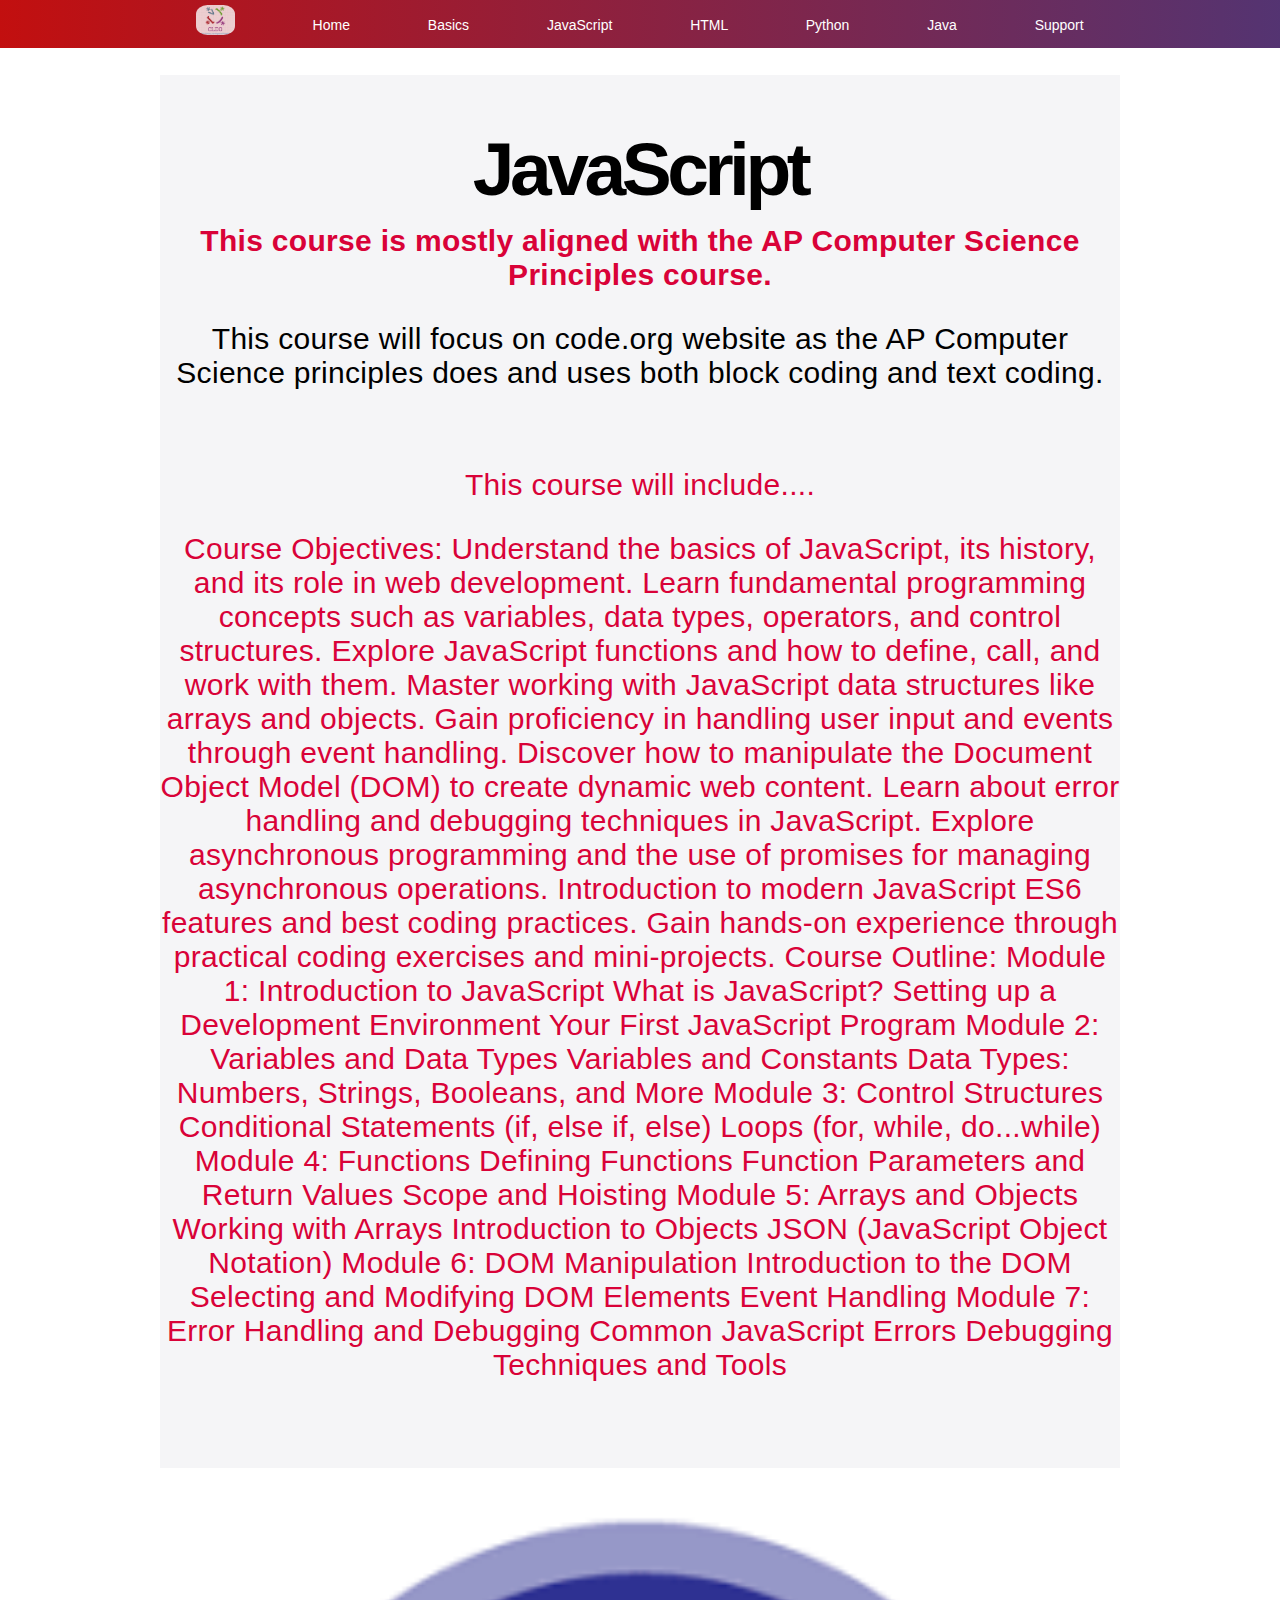
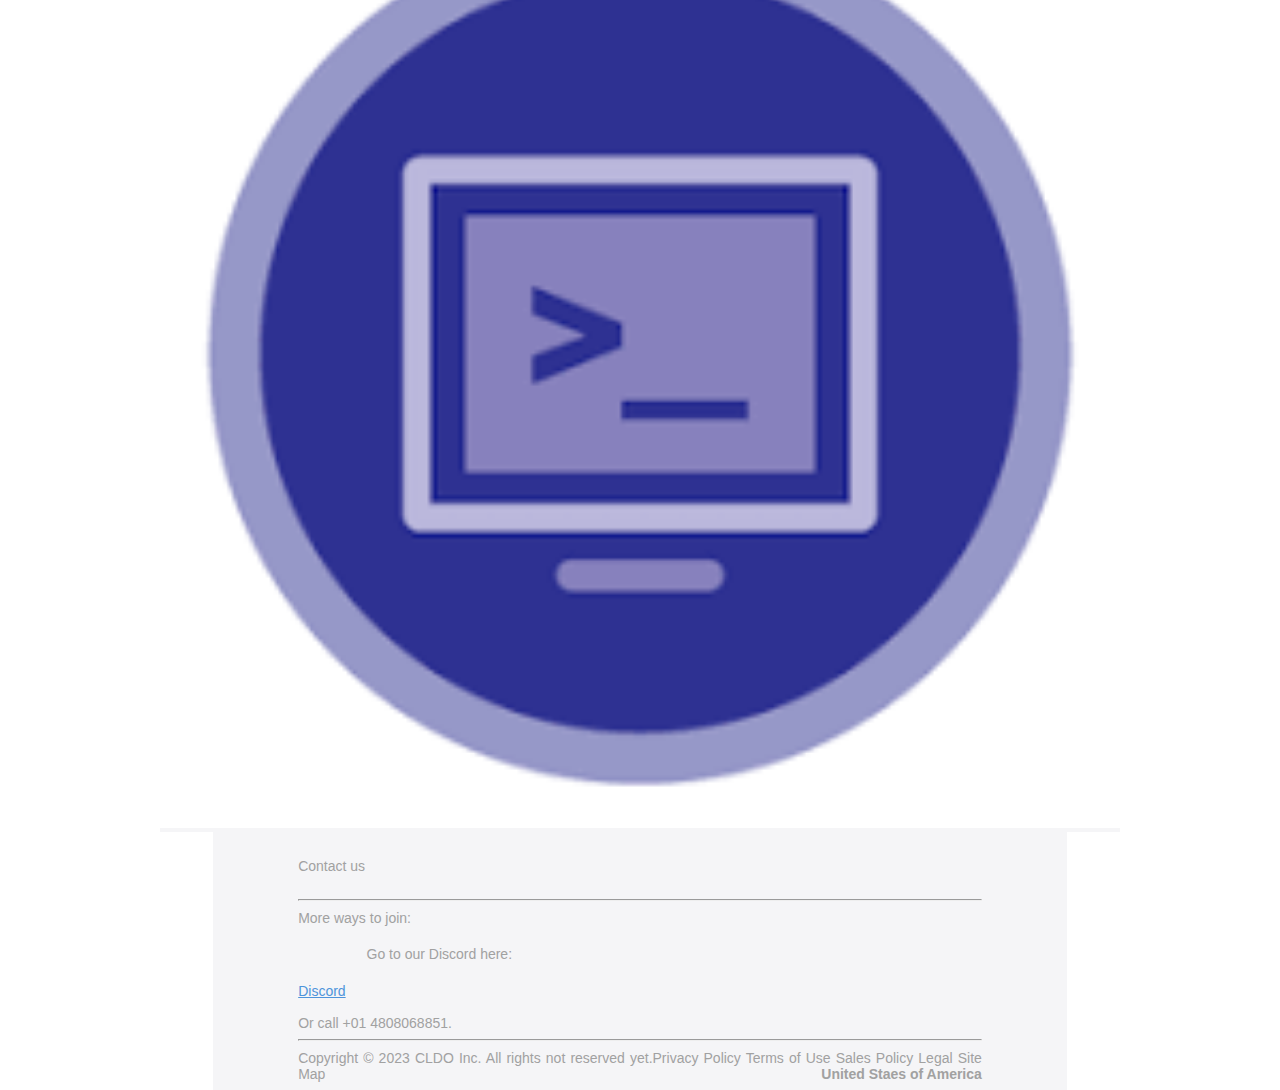
<file: JavaScript.html>
<!DOCTYPE html>
<html lang="en">
  <head>
    <title>CLDO</title>
    <meta charset="UTF-8" />
    <meta name="viewport" content="width=device-width" />
    <link rel="stylesheet" href="styles.css" />
  </head>
  <body>
  <header>
  <div class = "container">
  <div id = "header">
			<a href="">
      <img width="3%" height="3%" src="./CLDO.png"> </a>
      <a href="./index.html"> Home </a>
      <a href="./Basics.html"> Basics </a>
      <a href="./JavaScript.html"> JavaScript </a>
      <a href="./HTML.html"> HTML </a>
      <a href="./Python.html"> Python </a>
      <a href="./Java.html"> Java </a>
      <a href="./Support.html"> Support </a>
		</div>
<div class= "header2"> </a>
</header>
		
  <div id="JavaScript" class = "mainbox4">

    <h1> JavaScript </h1>
    <p> <b> This course is mostly aligned with the AP Computer Science Principles course. </b> </p>

    <p style=" color: black"> This course will focus on code.org website as the AP Computer Science principles does and uses both block coding and text coding.</p>
    <br>
    <p>This course will include....</p>
    <p>Course Objectives:

      Understand the basics of JavaScript, its history, and its role in web development.
      Learn fundamental programming concepts such as variables, data types, operators, and control structures.
      Explore JavaScript functions and how to define, call, and work with them.
      Master working with JavaScript data structures like arrays and objects.
      Gain proficiency in handling user input and events through event handling.
      Discover how to manipulate the Document Object Model (DOM) to create dynamic web content.
      Learn about error handling and debugging techniques in JavaScript.
      Explore asynchronous programming and the use of promises for managing asynchronous operations.
      Introduction to modern JavaScript ES6 features and best coding practices.
      Gain hands-on experience through practical coding exercises and mini-projects.
      Course Outline:
      Module 1: Introduction to JavaScript
      
      What is JavaScript?
      Setting up a Development Environment
      Your First JavaScript Program
      Module 2: Variables and Data Types
      
      Variables and Constants
      Data Types: Numbers, Strings, Booleans, and More
      Module 3: Control Structures
      
      Conditional Statements (if, else if, else)
      Loops (for, while, do...while)
      Module 4: Functions
      
      Defining Functions
      Function Parameters and Return Values
      Scope and Hoisting
      Module 5: Arrays and Objects
      
      Working with Arrays
      Introduction to Objects
      JSON (JavaScript Object Notation)
      Module 6: DOM Manipulation
      
      Introduction to the DOM
      Selecting and Modifying DOM Elements
      Event Handling
      Module 7: Error Handling and Debugging
      
      Common JavaScript Errors
      Debugging Techniques and Tools</p>
    <br>
    <img  width="50px" height="50px" src="[data-uri]" >
  </div>
  <footer>
    <div class = "footer">
    <p> Contact us
      </p>
      <hr>
      <h4> More ways to join: <p> Go to our Discord here: </p><a href="https://discord.gg/kjxABGqW">Discord</a> <br> <br> Or call +01 4808068851.</h4>
            <hr>
     <h4>Copyright © 2023 CLDO Inc. All rights not reserved yet.Privacy Policy Terms of Use Sales Policy Legal Site Map <b> <span style= "float:right"> United Staes of America </b> <h4>
  </div>
      </footer>
  </body>
</html>
</file>
<file: styles.css>
* {
  box-sizing: border-box;
}

body {
  background-color: #ffffff;
  text-align: center;
  margin: 0;
  padding: 0;
}
#header {
  display: inline-block;
  background-color: rgba(0, 0, 0, 0.8);
  width: 100%;
  line-height: 2.8;
  cursor: pointer;
}
#header a {
  padding: 0px 37px;
  font-size: 14px;
  text-decoration: none;
  color: white;
  font-family: "Arial";
  cursor: pointer;
}

#header:hover {
  background-image: linear-gradient(
    to right,
    rgba(255, 0, 0, 0.7),
    rgba(98, 52, 140, 0.7)
  );
}

#header a img {
  position: relative;
  top: 5px;
  opacity: 0.8;
  border-radius: 30%;
  cursor: pointer;
}

.header2 {
  background-color: #ffffff;
  text-align: center;
  margin: 1%;
  padding: 1px;
  font-family: "Arial";
  font-size: 15px;
  color: #595959;
}

.header2 a {
  text-decoration: none;
  color: #4e94db;
}
.header2 a:hover {
  text-decoration: underline;
}
#main-box {
  display: inline-block;
  background: rgba(0, 0, 0, 0.02);
  width: 100%;
  text-align: center;
  cursor: pointer;
}

#main-box h1 {
  font-size: 75px;
  letter-spacing: -0.06em;
  position: relative;
  top: 10px;
  line-height: 1.1;
  font-family: "Arial";
  cursor: pointer;
}

#main-box p {
  font-size: 34px;
  letter-spacing: 0.01em;
  font-family: "Arial";
  position: relative;
  bottom: 38px;
  color: rgba(0, 0, 0, 0.8);
  cursor: pointer;
}

#main-box a {
  font-size: 20px;
  color: #4e94db;
  position: relative;
  bottom: 38px;
  text-decoration: none;
  font-family: "Arial";
  display: block;
  cursor: pointer;
}

#main-box a:hover {
  text-decoration: underline;
}

#main-box img {
  position: relative;
  bottom: 30px;
  width: 85%;
}

.mainbox2 {
  border-radius: 10px;
  display: inline-block;
  background-color: #35283c;
  font-family: "Arial";
  width: 100%;
  text-align: center;
}

.mainbox2 h1 {
  color: #ffffff;
  font-size: 75px;
  letter-spacing: -0.06em;
}

.mainbox2 p {
  position: relative;
  bottom: 38px;
  font-size: 34px;
  letter-spacing: 0.01em;
  color: #c999bd;
}

.mainbox2 a {
  font-size: 20px;
  color: #4e94db;
  position: relative;
  bottom: 38px;
  text-decoration: none;
  font-family: "Arial";
  display: block;
}
.mainbox2 a:hover {
  text-decoration: underline;
}

#mainbox2 img {
  position: relative;
  bottom: 30px;
  width: 85%;
  margin: 100%;
}

.mainbox3 {
  display: inline-block;
  background-color: #ffffff;
  font-family: "Arial";
  width: 100%;
  text-align: center;
}

.mainbox3 h1 {
  color: black;
  font-size: 75px;
  letter-spacing: -0.06em;
}

.mainbox3 p {
  position: relative;
  bottom: 38px;
  font-size: 34px;
  letter-spacing: 0.01em;
  color: rgba(0, 0, 0, 0.8);
}

.mainbox3 a {
  font-size: 20px;
  color: #4e94db;
  position: relative;
  bottom: 38px;
  text-decoration: none;
  font-family: "Arial";
  display: block;
}

.mainbox3 a:hover {
  text-decoration: underline;
}

#mainbox3 img {
  position: relative;
  bottom: 30px;
  width: 85%;
  margin: 100%;
}

.mainbox4 {
  display: inline-block;
  background-color: #f5f5f7;
  font-family: "Arial";
  width: 75%;
  text-align: center;
}

.mainbox4 h1 {
  color: black;
  font-size: 75px;
  letter-spacing: -0.06em;
}

.mainbox4 p {
  position: relative;
  bottom: 38px;
  font-size: 30px;
  letter-spacing: 0.01em;
  color: #d90238;
}

.mainbox4 a {
  font-size: 20px;
  color: #4e94db;
  position: relative;
  bottom: 38px;
  text-decoration: none;
  font-family: "Arial";
  display: block;
}

.mainbox4 a:hover {
  text-decoration: underline;
}

.mainbox4 img {
  width: 100%;
  height: 100%;
}

.mainbox5 {
  display: inline-block;
  background-color: #ffffff;
  font-family: "Arial";
  width: 100%;
  text-align: center;
}

.mainbox5 h1 {
  color: black;
  font-size: 75px;
  letter-spacing: -0.06em;
}

.mainbox5 p {
  position: relative;
  bottom: 38px;
  font-size: 34px;
  letter-spacing: 0.01em;
  color: rgba(0, 0, 0, 0.8);
}

.mainbox5 a {
  font-size: 20px;
  color: #4e94db;
  position: relative;
  bottom: 38px;
  text-decoration: none;
  font-family: "Arial";
  display: block;
}

.mainbox5 a:hover {
  text-decoration: underline;
}

.mainbox5 img {
  width: 90%;
  height: 90%;
}

.mainbox6 {
  display: inline-block;
  background-color: #de2127;
  font-family: "Arial";
  text-align: center;
  width: 75%;
}

.mainbox6 img {
  width: 70%;
  height: 50%;
}

.mainbox6 h1 {
  color: black;
  font-size: 75px;
  letter-spacing: -0.06em;
}

.mainbox6 p {
  position: relative;
  bottom: 38px;
  font-size: 34px;
  letter-spacing: 0.01em;
  color: rgba(0, 0, 0, 0.8);
}

.mainbox6 a {
  font-size: 20px;
  color: #4e94db;
  position: relative;
  bottom: 38px;
  text-decoration: none;
  font-family: "Arial";
  display: block;
}

.mainbox6 a:hover {
  text-decoration: underline;
}
.footer {
  font-size: 14px;
  display: inline-block;
  background-color: #f5f5f7;
  font-family: "Arial";
}

.footer p {
  margin-top: 3%;
  margin-bottom: 3%;
  margin-left: 10%;
  margin-right: 10%;
  text-align: justify;
  color: #a1a1a1;
}
.footer hr {
  color: #a1a1a1;
  width: 80%;
  float: center;
  line-height: normal;
}
.footer a {
  color: #4e94db;
  cursor: pointer;
}

.footer a:hover {
  text-decoration: underline;
}

footer h4 {
  margin-top: 1%;
  margin-bottom: 1%;
  margin-left: 10%;
  margin-right: 10%;
  text-align: justify;
  color: #a1a1a1;
  font-family: "Arial";
  font-weight: normal;
}
ul {
  list-style-type: none;
  font-size: larger;
  margin: 10px;
  padding: 5px;
}
course-description {
  color: red;
}
</file>
